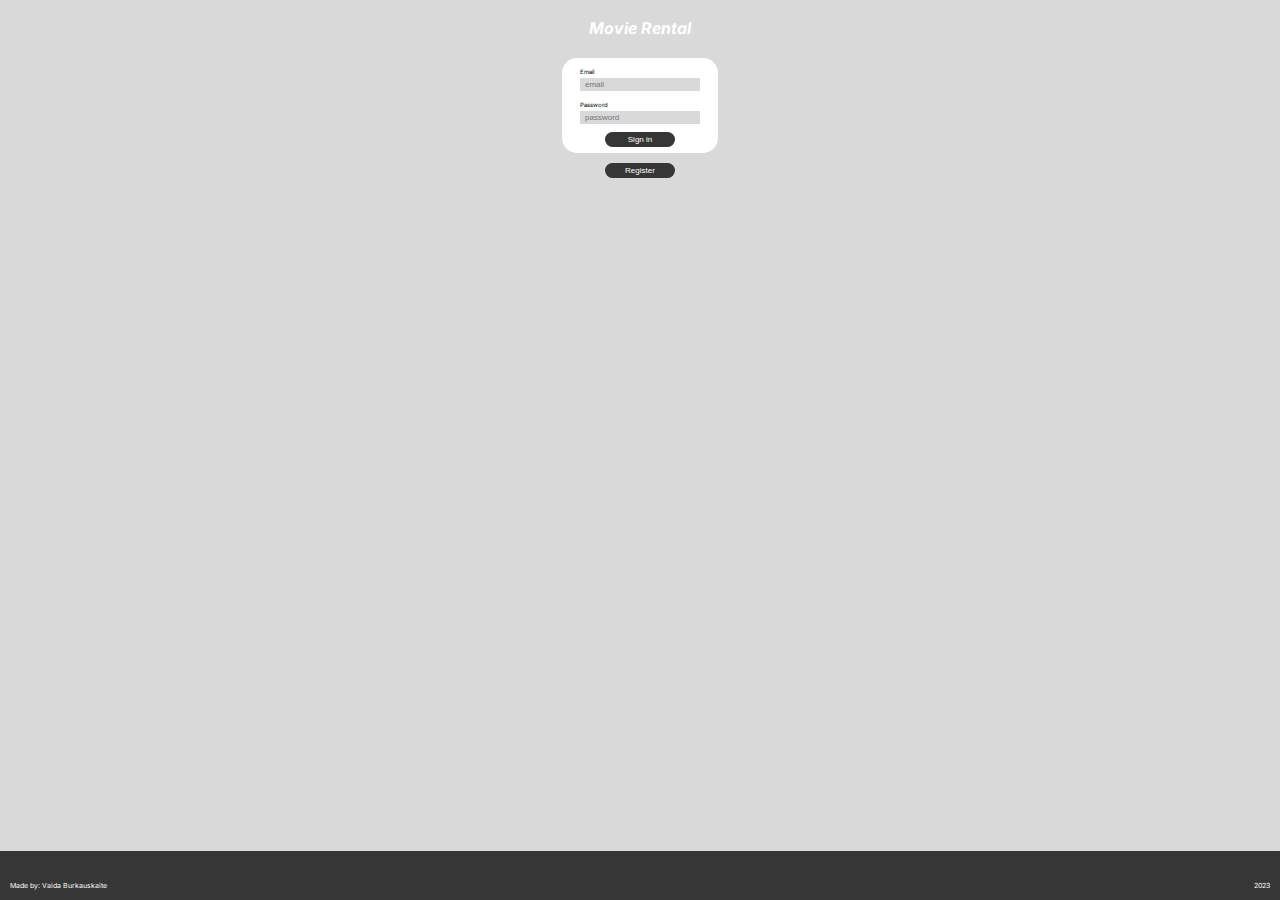
<file: login.html>
<!DOCTYPE html>
<html lang="en">

<head>
    <meta charset="UTF-8">
    <meta http-equiv="X-UA-Compatible" content="IE=edge">
    <meta name="viewport" content="width=device-width, initial-scale=1.0">
    <link rel="stylesheet" href="login.css">
    <link rel="stylesheet" href="general.css">
    <link rel="preconnect" href="https://fonts.googleapis.com">
    <link rel="preconnect" href="https://fonts.gstatic.com" crossorigin>
    <link href="https://fonts.googleapis.com/css2?family=Inter:wght@300;400;700&family=Roboto:wght@400;700&display=swap"
        rel="stylesheet">
    <title>Login</title>
</head>

<body>
    <header>
        <a href="home.html">Movie Rental</a>
    </header>
    <div class="card">
        <form action="">
            <label for="emailSigning">Email</label>
            <input type="email" id="emailSigning" placeholder="email">
            <div id="invalidEmailMessage" class="message">Please enter valid email</div>
            <label for="passwordSigning">Password</label>
            <input type="password" id="passwordSigning" placeholder="password">
            <div id="invalidPasswordMessage" class="message">Please enter password</div>
            <input type="button" onclick="signIn()" class="button" value="Sign in">
        </form>
    </div>
    <button id="showRegisterButton" class="button" onclick="showRegisterCard()">Register</button>
    <div class="card" id="registerCard">
        <form action="">
            <label for="name">Name</label>
            <input type="text" id="name" placeholder="name">
            <div id="invalidNameMessage" class="message">Please enter valid name</div>

            <label for="surname">Surname</label>
            <input type="text" id="surname" placeholder="surname">
            <div id="invalidSurnameMessage" class="message">Please enter valid surname</div>

            <label for="email">Email</label>
            <input type="email" id="email" placeholder="email">
            <div id="invalidRegisterEmailMessage" class="message">Please enter valid email</div>

            <label for="emailAgain">Email again</label>
            <input type="email" id="emailAgain" placeholder="email">
            <div id="invalidRegisterEmailAgainMessage" class="message">Please enter valid email</div>
            <div id="emailDontMatchMessage" class="message">Email doesn't match</div>

            <label for="password">Password</label>
            <input type="password" id="password" placeholder="password">
            <div id="invalidRegisterPasswordMessage" class="message">Please enter valid password</div>

            <label for="passwordAgain">Password again</label>
            <input type="password" id="passwordAgain" placeholder="password">
            <div id="invalidRegisterPasswordAgainMessage" class="message">Please enter valid password</div>
            <div id="passwordDontMatchMessage" class="message">Password doesn't match</div>

            <input type="button" class="button" onclick="register()" value="Register">
        </form>
    </div>
    <footer>
        <div>Made by: Vaida Burkauskaite</div>
        <div>2023</div>
    </footer>
    <script src="login.js"></script>
</body>

</html>
</file>
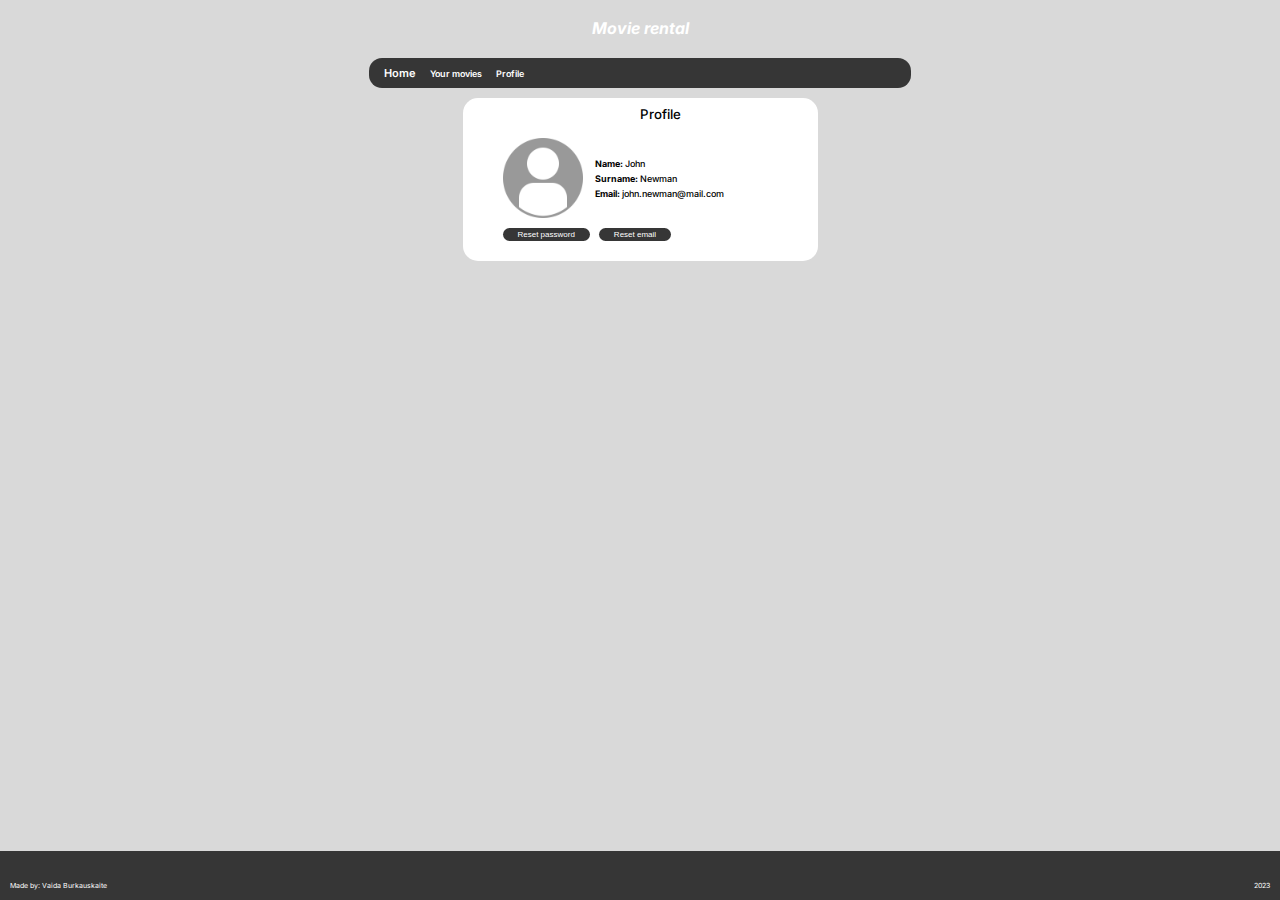
<file: profile.html>
<!DOCTYPE html>
<html lang="en">
<head>
    <meta charset="UTF-8">
    <meta http-equiv="X-UA-Compatible" content="IE=edge">
    <meta name="viewport" content="width=device-width, initial-scale=1.0">
    <link rel="stylesheet" href="profile.css">
    <link rel="stylesheet" href="general.css">

    <link rel="preconnect" href="https://fonts.googleapis.com">
    <link rel="preconnect" href="https://fonts.gstatic.com" crossorigin>
    <link href="https://fonts.googleapis.com/css2?family=Inter:wght@300;400;600;700&family=Roboto:wght@400;700&display=swap"
        rel="stylesheet">
    <title>Profile</title>
</head>
<body>
    <header>Movie rental</header>
    <nav>
        <ul>
            <li >
                <a id="home-link" href="index.html">Home</a>
            </li>
            <li>
                <a href="yourMovies.html">Your movies</a>
            </li>
            <li>
                <a href="profile.html">Profile</a>
            </li>
        </ul>
    </nav>
    <main>
        <div class="card">
            <h5>Profile</h5>
            <div class="profile">
                <img class="profile-img" src="/icons/profile-pic.png" alt="profile-picture">
                <div class="profile-info">
                    <div>
                        <p class="title">Name: <span>John</span></p>
                    </div>
                    <div>
                        <p class="title">Surname: <span>Newman</span></p>
                    </div>
                    <div>
                        <p class="title">Email: <span>john.newman@mail.com</span></p>
                    </div>
                </div>
            </div>
            <button>Reset password</button>
            <button>Reset email</button>
        </div>
    </main>
    <footer>
        <div>Made by: Vaida Burkauskaite</div>
        <div>2023</div>
    </footer>
</body>
</html>
</file>
<file: login.css>
.card {
    display: flex;
    flex-direction: column;
    align-items: center;
    width: fit-content;
    margin: 0 auto 10px auto;
    padding: 0px 18px 6px 18px;
    background-color: white;
    border-radius: 15px;
}
#registerCard {
    display: none;
}
input {
    display: block;
    background-color: #D9D9D9;
    border: none;
    padding: 2px 5px;
    font-size: 8px;
}
input:focus {
    outline: none;
    border: solid #363636 1px;
    padding: 2px 4px;
}
label {
    font-size: 6px;
}
.button {
    background-color: #363636;
    border: none;
    color: white;
    font-size: 8px;
    border-radius: 12px;
    width: 70px;
    margin: 8px auto 0 auto;
    padding: 3px;
    cursor: pointer;
}
#showRegisterButton {
    display: block;
    margin: auto;
}
.message {
    font-size: 7px;
    margin-top: 4px;
    color: #C93333;
    font-weight: bold;
    display: none;
}
</file>
<file: general.css>
body {
    background-color: #D9D9D9;
    font-family: Inter, Arial, Helvetica, sans-serif;
}
header {
    color: white;
    font-weight: 700;
    font-style: italic;
    text-align: center;
    padding: 10px 0 20px 0;
}
h5 {
    font-weight: 500;
    padding: 8px;
    text-align: center;
    margin: 0;
    margin-bottom: 8px;
}
header a, header a:visited, header a:focus, header a:active {
    text-decoration: none;
    color: white;
}
footer {
    background-color: #363636;
    color: white;
    display: flex;
    font-size: 7px;
    justify-content: space-between;
    padding: 30px 10px 10px 10px;
    position: fixed;
    bottom: 0;
    right: 0;
    left: 0;
}
footer div {
    display: inline-block;
}
nav {
    background-color: #363636;
    height: 30px;
    border-radius: 13px;
    display: flex;
    flex-direction: row;
    width: 542px;
    margin: 0 auto;
}
ul {
    display: flex;
    list-style-type: none;
    margin: 0;
    padding: 0;
    align-items: baseline;
}
li a {
    text-decoration: none;
    font-size: 9px;
    font-weight: 600;
    color: white;
    display: flex;
    margin-right: 14px;
}
#home-link {
    font-size: 11px;
    margin-left: 15px;
    margin-top: 8px;
}
</file>
<file: profile.css>
img {
    height: 80px;
    width: 80px;
}
.card {
    background-color: white;
    border-radius: 15px;
    padding: 0px 0px 20px 40px;
    margin-top: 10px;
    margin-left: auto;
    margin-right: auto;
    width: 315px;
}
.profile {
    font-size: 9px;
    display: flex;
    align-items: center
}
p {
    padding: 2px 12px;
    margin: 0;
    font-weight: bold;
}
p span {
    font-weight: 500;
}
button {
    background-color: #363636;
    color: white;
    border: none;
    border-radius: 10px;
    font-size: 8px;
    padding: 2px 15px;
    margin-top: 10px;
    margin-right: 5px;
}
</file>
